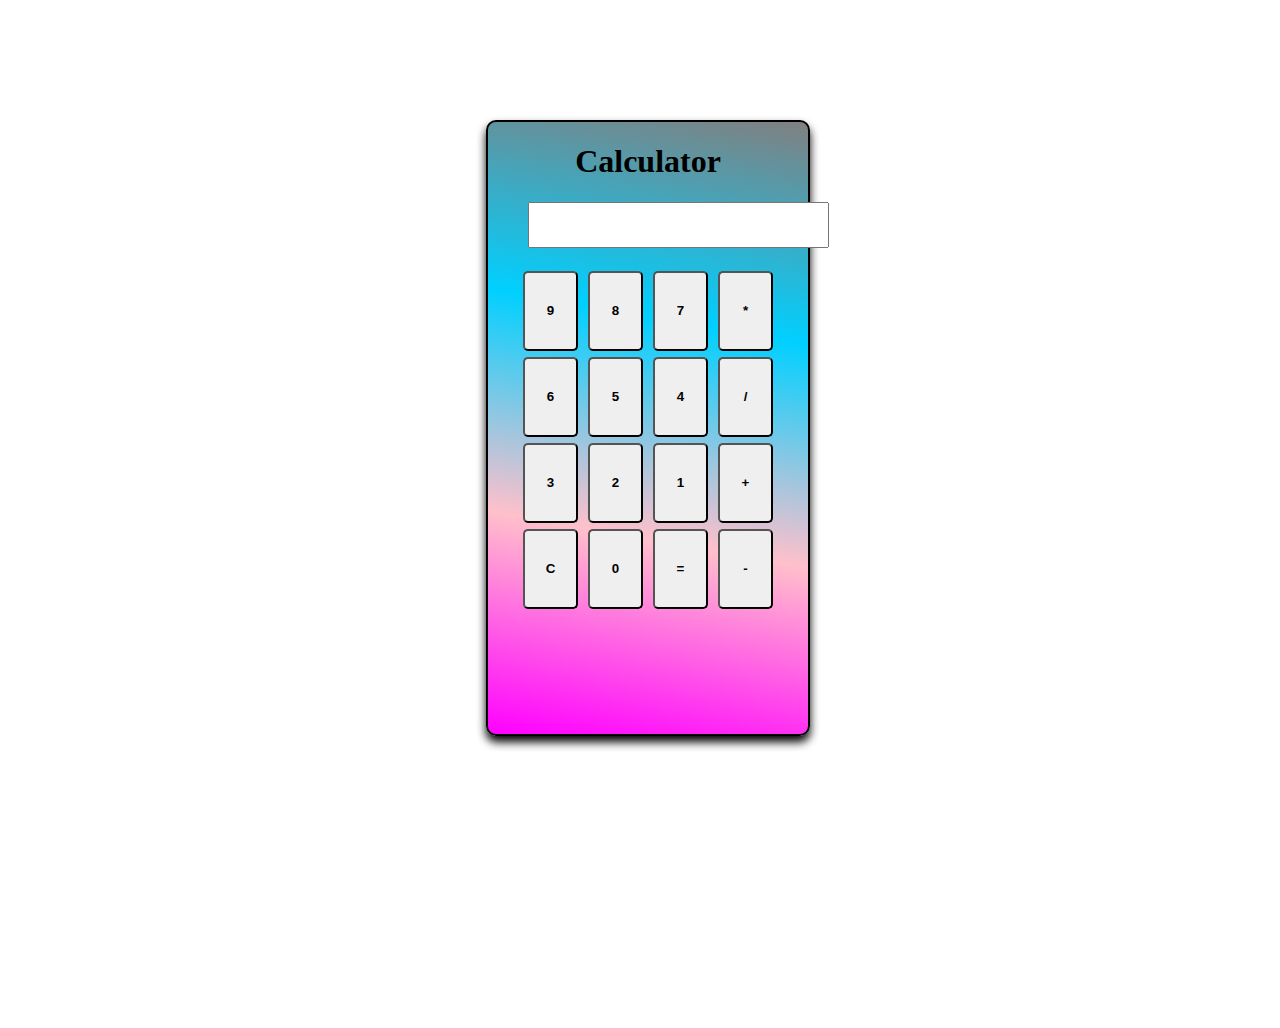
<file: Calculator/calculator.html>
<!DOCTYPE html>
<html lang="en">
<head>
    <meta charset="UTF-8">
    <meta name="viewport" content="width=device-width, initial-scale=1.0">
    <title>Calculator</title>
    <link rel="stylesheet" href="style.css">
</head>
<body>
    <Div class="container">
        <h1>
            Calculator
        </h1>
        <div>
            <input id="display" type="text" >
        </div>
        
        <div class="cal-btn">
            <div>
                <button id="btn9" onclick="
                let val='9';
                first_val =first_val+val;
                document.querySelector('#display').value=first_val;                    
                    ">9</button>
                <button id="btn28" 
                onclick="
                val='8';
                first_val =first_val+val;
                document.querySelector('#display').value=first_val;"
                >8</button>
                <button id="btn7"
                onclick="
                val='7';
                first_val =first_val+val;
                document.querySelector('#display').value=first_val;"
                >7</button>
                <button id="btn*"
                onclick="
                val='*';
                first_val =first_val+val;
                document.querySelector('#display').value=first_val;"
                >*</button>

            </div>
            <div>
                <button id="btn6"
                onclick="
                val='6';
                first_val =first_val+val;
                document.querySelector('#display').value=first_val;"
                >6</button>
                <button id="btn5"
                onclick="
                val='5';
                first_val =first_val+val;
                document.querySelector('#display').value=first_val;"
                >5</button>
                <button id="btn4"
                onclick="
                val='4';
                first_val =first_val+val;
                document.querySelector('#display').value=first_val;"
                >4</button>
                <button id="btn/"
                onclick="
                val='/';
                first_val =first_val+val;
                document.querySelector('#display').value=first_val;"
                >/</button>
            </div>
            <div>
                <button id="btn3"
                onclick="
                val='3';
                first_val =first_val+val;
                document.querySelector('#display').value=first_val;"
                >3</button>
                <button id="btn2"
                onclick="
                val='2';
                first_val =first_val+val;
                document.querySelector('#display').value=first_val;"
                >2</button>
                <button id="btn1"
                onclick="
                val='1';
                first_val =first_val+val;
                document.querySelector('#display').value=first_val;"
                >1</button>
                <button id="btn+"
                onclick="
                val='+';
                first_val =first_val+val;
                document.querySelector('#display').value=first_val;"
                >+</button>
            </div>
            <div>
                <button id="btnC"
                onclick="
                
                first_val ='';
                document.querySelector('#display').value=first_val;"
                >C</button>
                <button id="btn0"
                onclick="
                val='0';
                first_val =first_val+val;
                document.querySelector('#display').value=first_val;"
                >0</button>
                <button id="btn="  onclick="
                first_val =eval(first_val);
                document.querySelector('#display').value=first_val;"
                >=</button>
                <button id="btn-"
                onclick="
                val='-';
                first_val =first_val+val;
                document.querySelector('#display').value=first_val;"
                >-</button>
            </div>
           
        </div>


    </Div>

    <script>

        let first_val ='';
        document.querySelector('#display').value=first_val;
    </script>
    
</body>
</html>
</file>
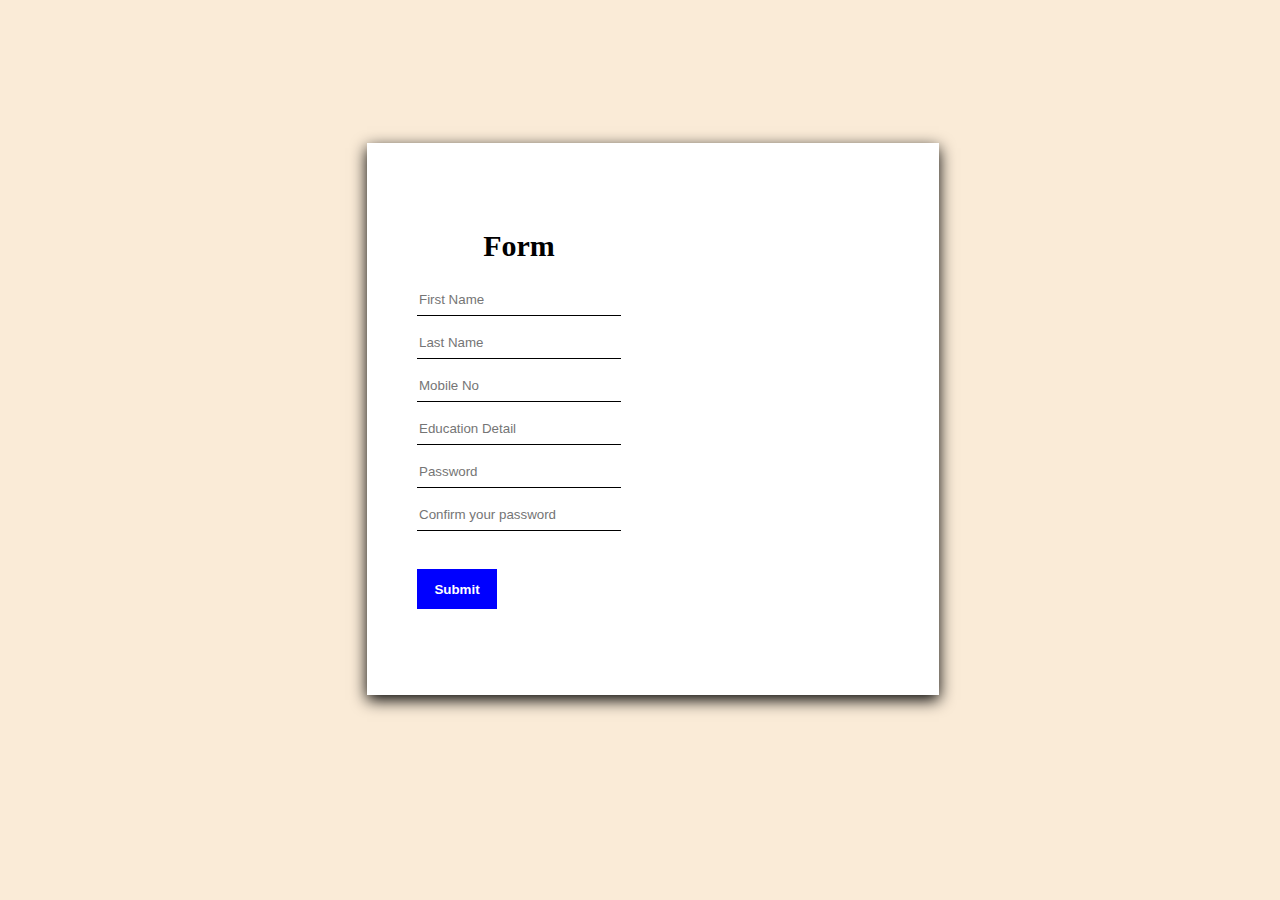
<file: Form/form.html>
<!DOCTYPE html>
<html lang="en">
<head>
    <meta charset="UTF-8">
    <meta name="viewport" content="width=div, initial-scale=1.0">
    <title>Document</title>
    <link rel="stylesheet" href="form.css">
</head>
<body>
    <div class="container">
        <div class="form">
            <form action="">
                <h1>Form</h1>
                <label for="name">First Name :</label>
                <input id="name" class="input" type="text" placeholder="First Name">
                
                <label for="name">Last Name :</label>
                <input id="name" class="input" type="text" placeholder="Last Name">

                <label for="name">Mobile No :</label>
                <input id="name" class="input" type="number" placeholder="Mobile No">
                
                <label for="name">Education Detail :</label>
                <input id="name" class="input" type="text" placeholder="Education Detail">
                
                
                <label for="name">Password :</label>
                <input id="name" class="input" type="password" placeholder="Password ">
                
                <label for="name">Confirm your password:</label>
                <input id="name" class="input" type="password" placeholder="Confirm your password"><br>

                <button>Submit</button>



            </form>
            <div class="img"> </div>
        </div>



    </div>
</body>
</html>
</file>
<file: Calculator/style.css>
body{
    width: 100%;
    height: 100vh;
   
    display: flex;
    margin-top: 120px;
    justify-content: center;
    animation: anime 10s infinite;

}
.container{
    border: 2px solid black;
    border-radius: 10px;
    width: 25%;
    height: 68vh;
    box-shadow: 0px 6px 10px black;
    display: block;
    display: block;    
    align-items: center;
    justify-content: center;
    background: linear-gradient(10deg, rgb(255, 0, 255), pink,rgb(0, 208, 255),rgb(128, 128, 128)
    );
    
}
h1{
    text-align: center;
}
#display{
    height: 40px;
    width: 280px;
    margin-top: 15px;
    padding-left: 15px;
    display:flex ;
    justify-content: center;
    align-items: center;
    margin: 20px 40px; 
    font-size: x-large; 
}
#display:hover{
border: 3px solid aquamarine;
box-shadow: 0px 6px 8px black;
transition: .5s;

}
.cal-btn{
    display: flex;
    flex-wrap: wrap;
    justify-content: center;
    margin-top: 20px;
}
   
button{
    font-weight: bold;
    height: 80px;
    width: 55px ;
    margin: 3px;
    padding: 20px;
    border-radius: 5px;
}
button:hover{
    border: 2px solid aquamarine;
    box-shadow: 3px 5px 6px black;
    transition: .5s;
    
    }

@keyframes anime {
    0%{
       background-color: antiquewhite; 
    }
    25%{
    background-color: aquamarine;
    }
    50%{
        background-color: darkturquoise;
    }
    75%{
      background-color: plum;
    }
    100%{

       background-color: antiquewhite; 
    
    }

}
</file>
<file: Form/form.css>
body{  
    width: 100%;
    height: 75vh;
    background-color: antiquewhite;
    background-image: url(https://img.freepik.com/free-photo/elevated-view-laptop-stationeries-yellow-backdrop_23-2147880496.jpg?w=1060&t=st=1700478995~exp=1700479595~hmac=06aedcd30d4d75ee5776c9f0ee6e3749088464bb7c6b6843fc8c9f68d100302d);
    background-position: center;
    background-size: cover;
    
}
.container{
    margin-top: 10%;
    display: flex;
    justify-content: center;
    align-items: center;
}
h1{ font:30px kalka;
    font-weight: bold;
    text-align: center;
}
.form{
    background-color: white;
    margin: 15px 0px 20px 10px;
    padding: 5px 10px 25px 50px;
    width: 40%;
    height: 58vh;
    box-shadow: 0px 5px 15px black;
    overflow:hidden;
    display: flex;
    justify-content: center;
    align-items: center;
    
}
label{
    display: flex;
    justify-items: center;
    align-items: center;
    padding: 5px 5px 5px 5px;
    display: none;
}
.input{
 display: flex;
 margin-bottom: 10px;
 width: 200px;
 outline: none;
 border: none;
 border-bottom: 1px solid black;
 height: 30px;
}
button{
    margin-top: 10px;
    font-weight: bold;
    height: 40px;
    width: 80px;
    background-color:blue;
    color: white;
    border: none;
}
#sign-in{
    display: none; 
}
.img{ 
     display: block;
     margin-left: 10px;
     width: 100%;
     height: 35vh;   
    
}
#bg-img{
    margin-left: 10px;
    width: 100%;
    height: 35vh;
    background-image: url(https://img.freepik.com/free-vector/mobile-login-concept-illustration_114360-83.jpg?w=740&t=st=1699421529~exp=1699422129~hmac=2d9d48f37101132f6b3ae6efff11d8bcdeb2abaa6a42ff542d38b706e2146f04);
     background-position: center;
     background-size: cover;
}
#link{
display: flex;
padding: 10px;

justify-content: center;
}
#link a{
    text-decoration: underline;
}
</file>
